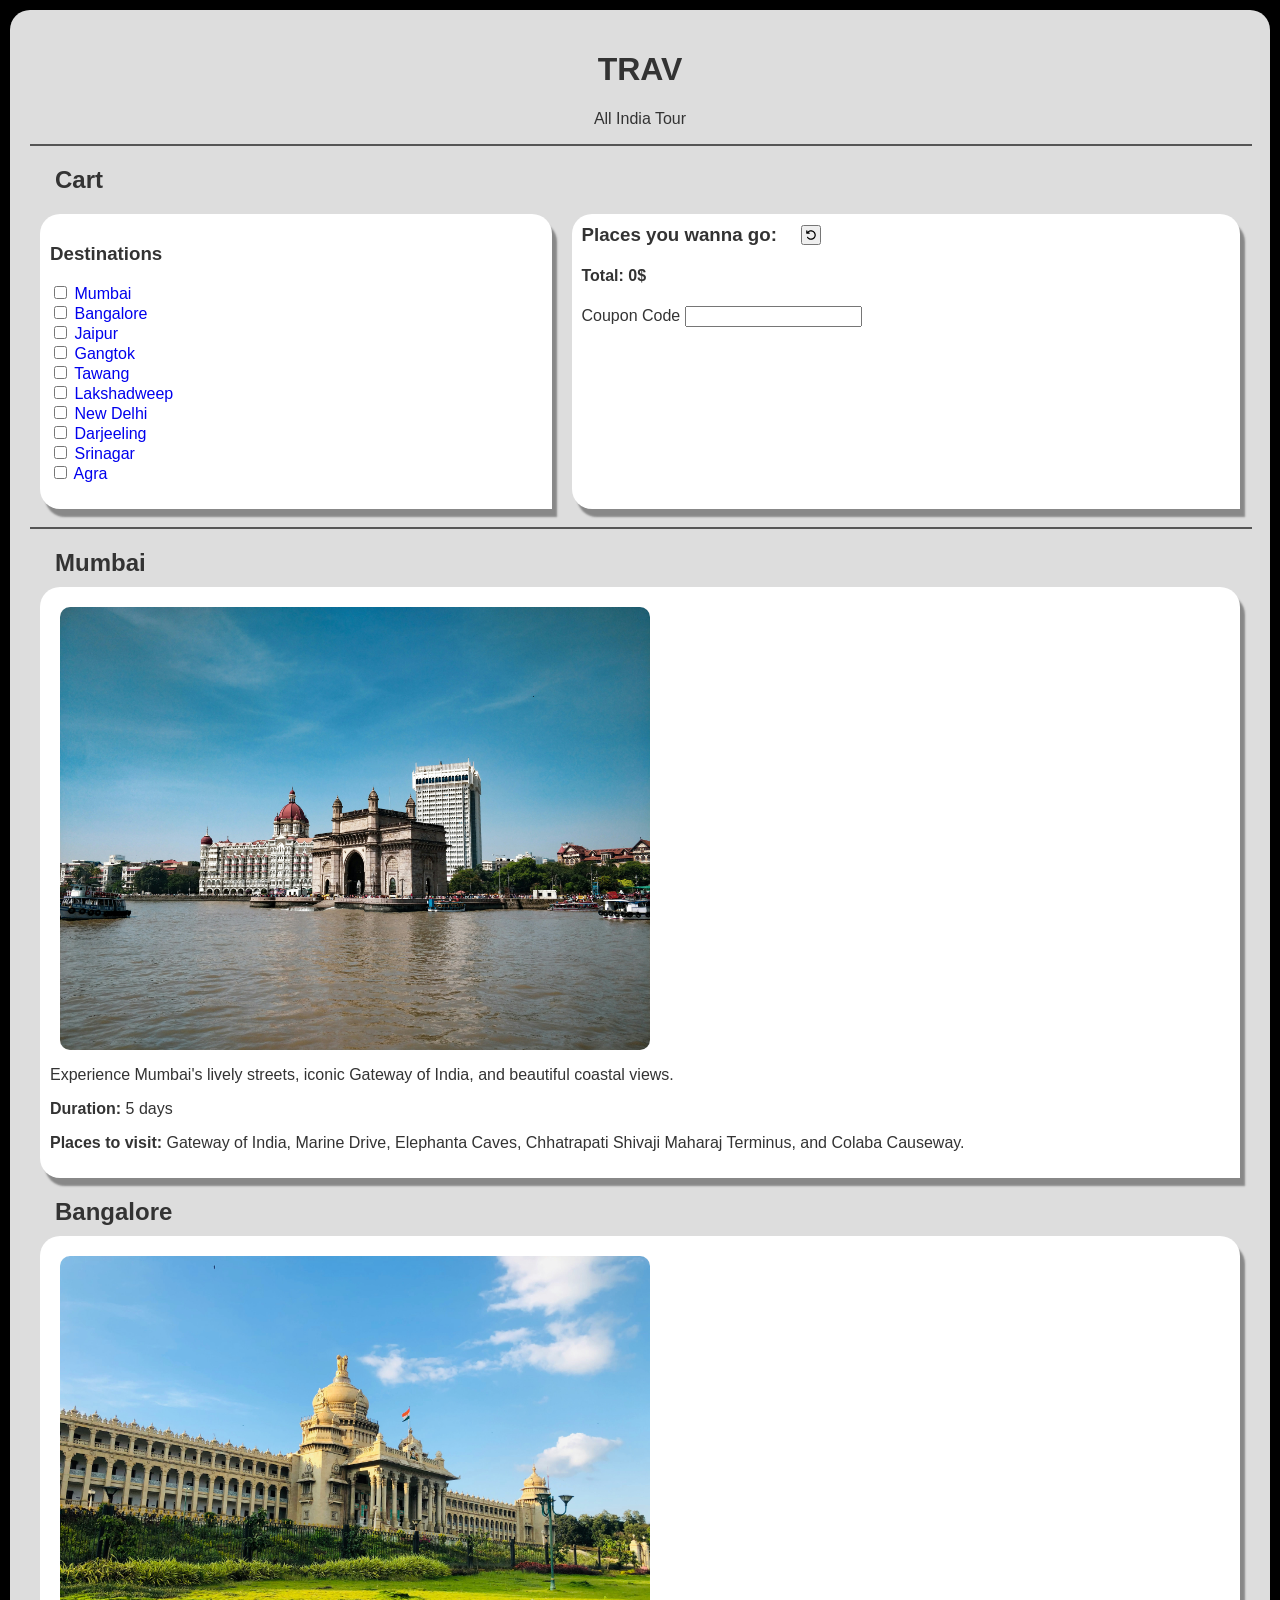
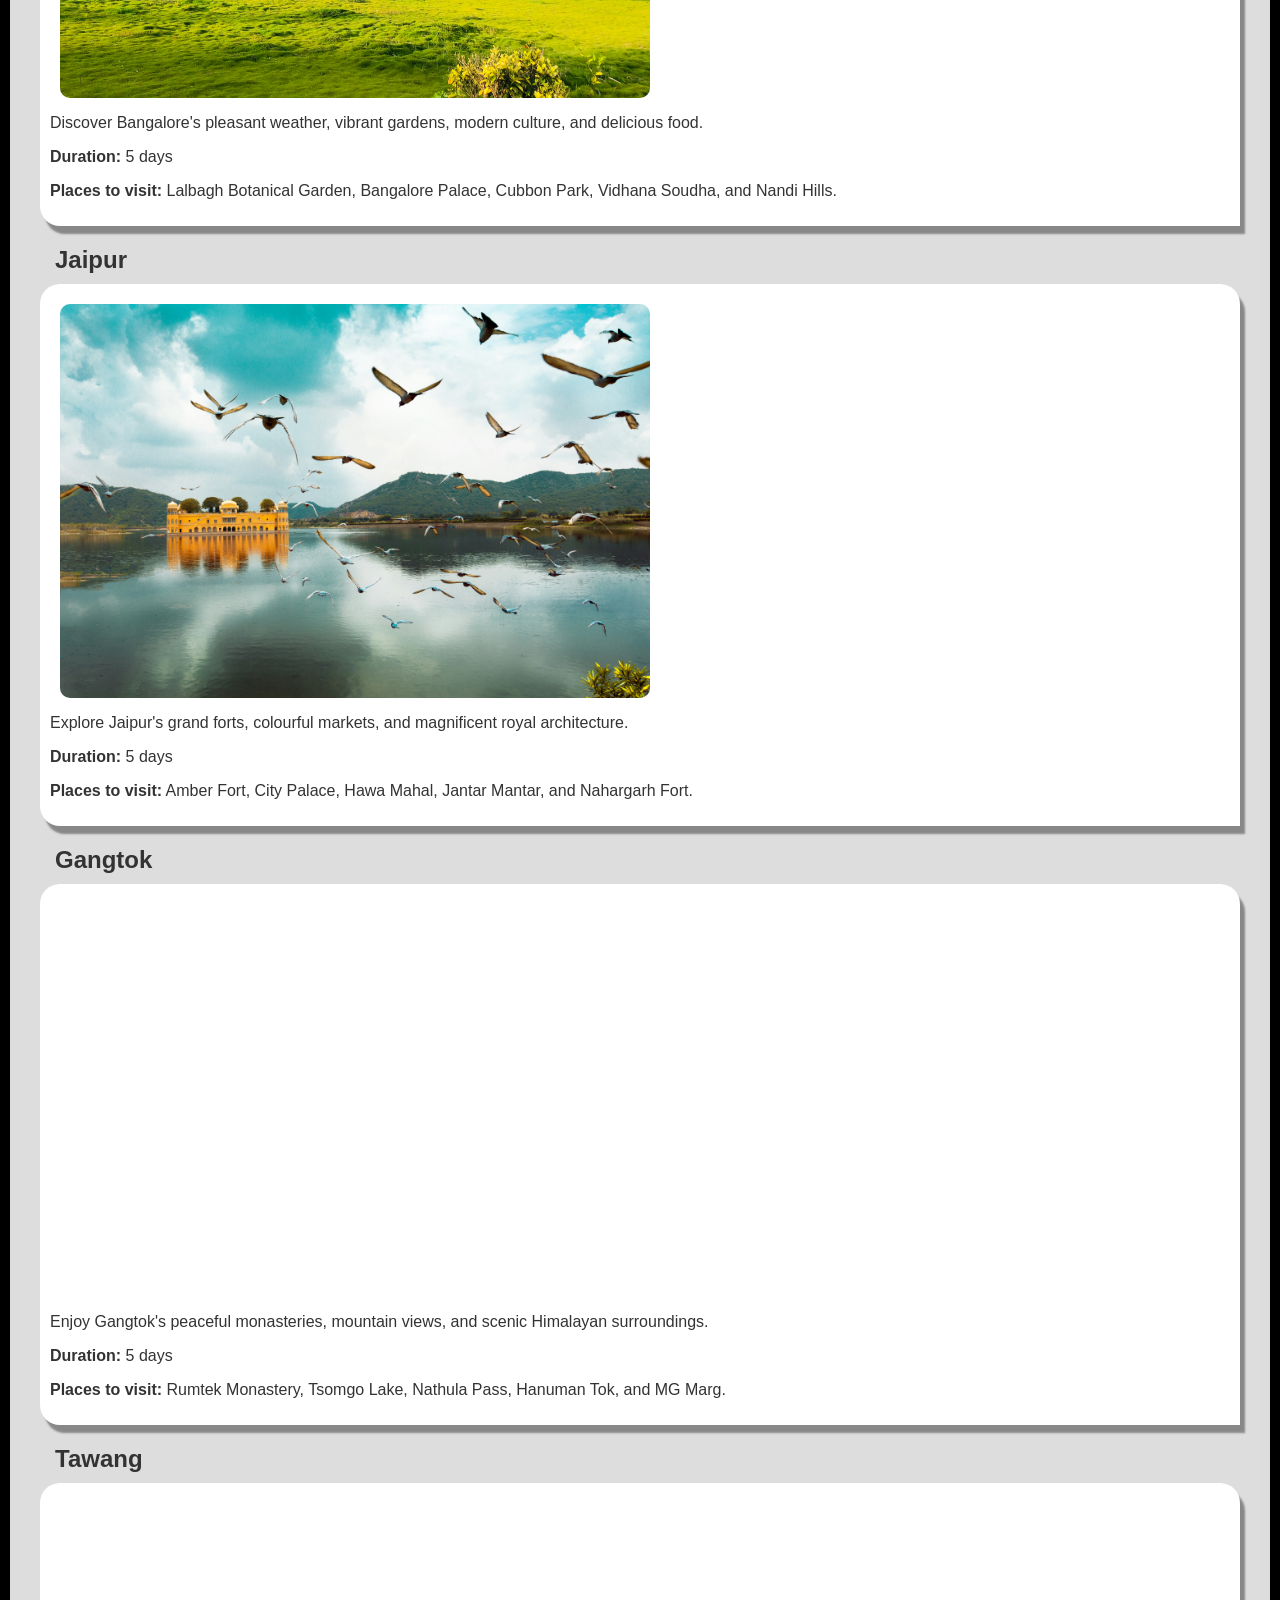
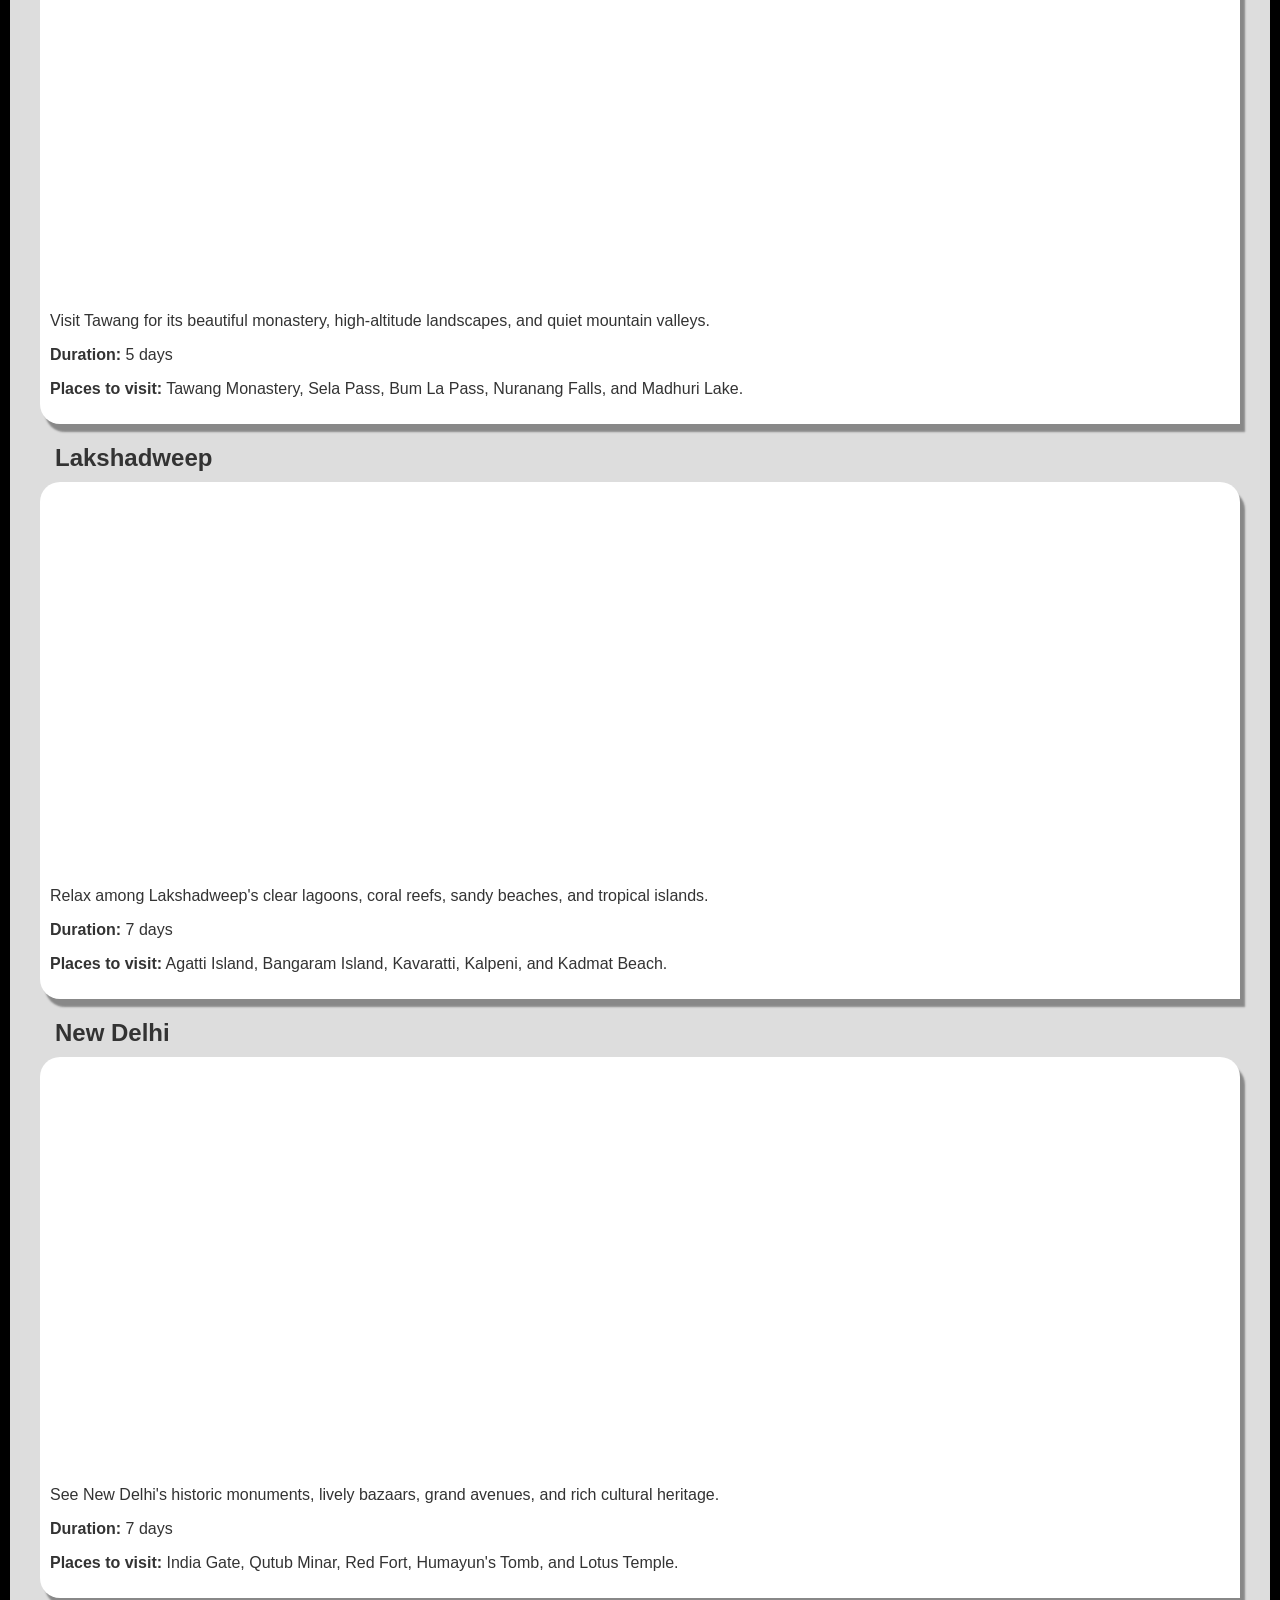
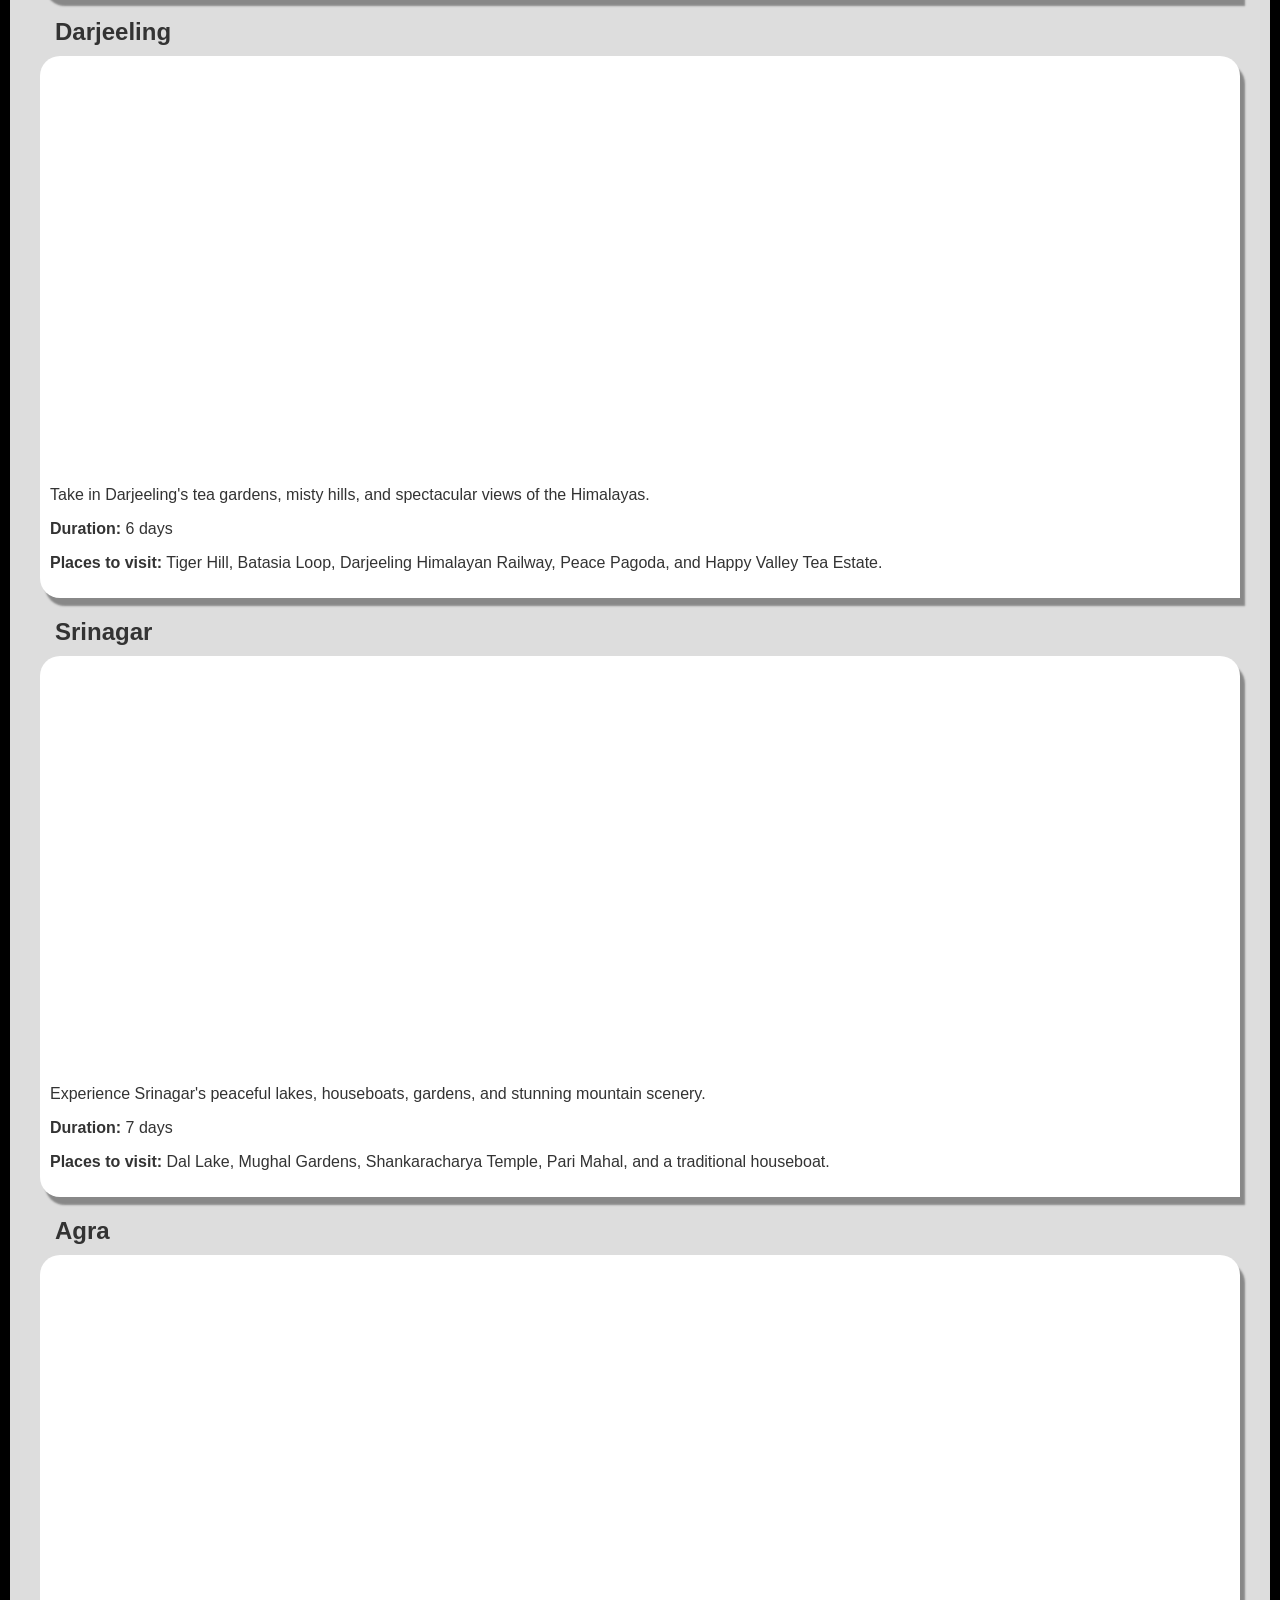
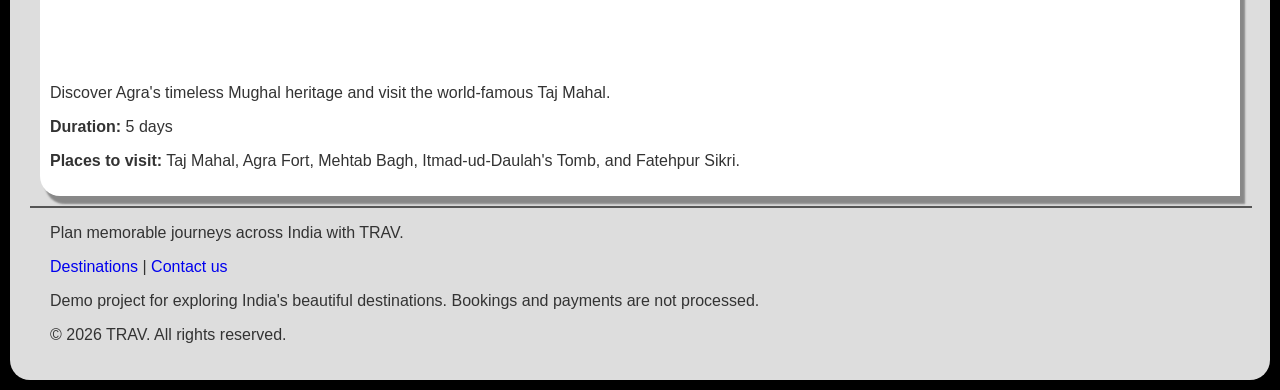
<file: index.html>
<!doctype html>
<html lang="en">
  <head>
    <meta charset="UTF-8" />
    <meta name="viewport" content="width=device-width, initial-scale=1.0" />
    <title>TRAV</title>
    <link rel="stylesheet" href="style.css" />
  </head>
  <body>
    <header>
      <h1>TRAV</h1>
      <p>All India Tour</p>
    </header>
    <hr />
    <main>
      <h2>Cart</h2>
      <section id="cart">
        <article id="select">
          <h3>Destinations</h3>
          <ul id="cities">
            <li>
              <input type="checkbox" value="Mumbai" id="city-mumbai" />
              <label for="city-mumbai"><a href="#Mumbai">Mumbai</a></label>
            </li>
            <li>
              <input type="checkbox" value="Bangalore" id="city-bangalore" />
              <label for="city-bangalore"><a href="#Bangalore">Bangalore</a></label>
            </li>
            <li>
              <input type="checkbox" value="Jaipur" id="city-jaipur" />
              <label for="city-jaipur"><a href="#Jaipur">Jaipur</a></label>
            </li>
            <li>
              <input type="checkbox" value="Gangtok" id="city-gangtok" />
              <label for="city-gangtok"><a href="#Gangtok">Gangtok</a></label>
            </li>
            <li>
              <input type="checkbox" value="Tawang" id="city-tawang" />
              <label for="city-tawang"><a href="#Tawang">Tawang</a></label>
            </li>
            <li>
              <input type="checkbox" value="Lakshadweep" id="city-lakshadweep" />
              <label for="city-lakshadweep"><a href="#Lakshadweep">Lakshadweep</a></label>
            </li>
            <li>
              <input type="checkbox" value="New Delhi" id="city-new-delhi" />
              <label for="city-new-delhi"><a href="#New-Delhi">New Delhi</a></label>
            </li>
            <li>
              <input type="checkbox" value="Darjeeling" id="city-darjeeling" />
              <label for="city-darjeeling"><a href="#Darjeeling">Darjeeling</a></label>
            </li>
            <li>
              <input type="checkbox" value="Srinagar" id="city-srinagar" />
              <label for="city-srinagar"><a href="#Srinagar">Srinagar</a></label>
            </li>
            <li>
              <input type="checkbox" value="Agra" id="city-agra" />
              <label for="city-agra"><a href="#Agra">Agra</a></label>
            </li>
          </ul>
        </article>
        <article id="buy">
          <h3>Places you wanna go:</h3>
          <button id="refresh" type="button" aria-label="Refresh selected destinations">
            <img src="img/refresh.svg" alt="" />
          </button>
          <ul id="buyList"></ul>
          <h4>Total: <span id="total"></span></h4>
          <label for="CC">Coupon Code</label>
          <input type="text" id="CC" />
          <p id="IND50">Coupon Code is IND50</p>
        </article>
      </section>
      <hr />
      <section id="info">
        <h2>Mumbai</h2>
        <article class="dest" id="Mumbai">
          <img src="img/Mumbai.jpg" alt="Mumbai" width="4608" height="3456" loading="lazy" decoding="async" />
          <p>Experience Mumbai's lively streets, iconic Gateway of India, and beautiful coastal views.</p>
          <p><strong>Duration:</strong> 5 days</p>
          <p>
            <strong>Places to visit:</strong> Gateway of India, Marine Drive, Elephanta Caves, Chhatrapati Shivaji
            Maharaj Terminus, and Colaba Causeway.
          </p>
        </article>
        <h2>Bangalore</h2>
        <article class="dest" id="Bangalore">
          <img src="img/Bangalore.jpg" alt="Bangalore" width="4032" height="3024" loading="lazy" decoding="async" />
          <p>Discover Bangalore's pleasant weather, vibrant gardens, modern culture, and delicious food.</p>
          <p><strong>Duration:</strong> 5 days</p>
          <p>
            <strong>Places to visit:</strong> Lalbagh Botanical Garden, Bangalore Palace, Cubbon Park, Vidhana Soudha,
            and Nandi Hills.
          </p>
        </article>
        <h2>Jaipur</h2>
        <article class="dest" id="Jaipur">
          <img src="img/Jaipur.jpg" alt="Jaipur" width="5760" height="3840" loading="lazy" decoding="async" />
          <p>Explore Jaipur's grand forts, colourful markets, and magnificent royal architecture.</p>
          <p><strong>Duration:</strong> 5 days</p>
          <p>
            <strong>Places to visit:</strong> Amber Fort, City Palace, Hawa Mahal, Jantar Mantar, and Nahargarh Fort.
          </p>
        </article>
        <h2>Gangtok</h2>
        <article class="dest" id="Gangtok">
          <img src="img/Gangtok.jpg" alt="Gangtok" width="5116" height="3411" loading="lazy" decoding="async" />
          <p>Enjoy Gangtok's peaceful monasteries, mountain views, and scenic Himalayan surroundings.</p>
          <p><strong>Duration:</strong> 5 days</p>
          <p>
            <strong>Places to visit:</strong> Rumtek Monastery, Tsomgo Lake, Nathula Pass, Hanuman Tok, and MG Marg.
          </p>
        </article>
        <h2>Tawang</h2>
        <article class="dest" id="Tawang">
          <img src="img/Tawang.jpg" alt="Tawang" width="6000" height="4000" loading="lazy" decoding="async" />
          <p>Visit Tawang for its beautiful monastery, high-altitude landscapes, and quiet mountain valleys.</p>
          <p><strong>Duration:</strong> 5 days</p>
          <p>
            <strong>Places to visit:</strong> Tawang Monastery, Sela Pass, Bum La Pass, Nuranang Falls, and Madhuri
            Lake.
          </p>
        </article>
        <h2>Lakshadweep</h2>
        <article class="dest" id="Lakshadweep">
          <img src="img/Lakshadweep.jpg" alt="Lakshadweep" width="4000" height="2500" loading="lazy" decoding="async" />
          <p>Relax among Lakshadweep's clear lagoons, coral reefs, sandy beaches, and tropical islands.</p>
          <p><strong>Duration:</strong> 7 days</p>
          <p><strong>Places to visit:</strong> Agatti Island, Bangaram Island, Kavaratti, Kalpeni, and Kadmat Beach.</p>
        </article>
        <h2>New Delhi</h2>
        <article class="dest" id="New-Delhi">
          <img src="img/New-Delhi.jpg" alt="New Delhi" width="6000" height="4000" loading="lazy" decoding="async" />
          <p>See New Delhi's historic monuments, lively bazaars, grand avenues, and rich cultural heritage.</p>
          <p><strong>Duration:</strong> 7 days</p>
          <p><strong>Places to visit:</strong> India Gate, Qutub Minar, Red Fort, Humayun's Tomb, and Lotus Temple.</p>
        </article>
        <h2>Darjeeling</h2>
        <article class="dest" id="Darjeeling">
          <img src="img/Darjeeling.jpg" alt="Darjeeling" width="6000" height="4000" loading="lazy" decoding="async" />
          <p>Take in Darjeeling's tea gardens, misty hills, and spectacular views of the Himalayas.</p>
          <p><strong>Duration:</strong> 6 days</p>
          <p>
            <strong>Places to visit:</strong> Tiger Hill, Batasia Loop, Darjeeling Himalayan Railway, Peace Pagoda, and
            Happy Valley Tea Estate.
          </p>
        </article>
        <h2>Srinagar</h2>
        <article class="dest" id="Srinagar">
          <img src="img/Srinagar.jpg" alt="Srinagar" width="4366" height="2911" loading="lazy" decoding="async" />
          <p>Experience Srinagar's peaceful lakes, houseboats, gardens, and stunning mountain scenery.</p>
          <p><strong>Duration:</strong> 7 days</p>
          <p>
            <strong>Places to visit:</strong> Dal Lake, Mughal Gardens, Shankaracharya Temple, Pari Mahal, and a
            traditional houseboat.
          </p>
        </article>
        <h2>Agra</h2>
        <article class="dest" id="Agra">
          <img src="img/Agra.jpg" alt="Agra" width="5927" height="3951" loading="lazy" decoding="async" />
          <p>Discover Agra's timeless Mughal heritage and visit the world-famous Taj Mahal.</p>
          <p><strong>Duration:</strong> 5 days</p>
          <p>
            <strong>Places to visit:</strong> Taj Mahal, Agra Fort, Mehtab Bagh, Itmad-ud-Daulah's Tomb, and Fatehpur
            Sikri.
          </p>
        </article>
      </section>
    </main>
    <hr />
    <footer>
      <p>Plan memorable journeys across India with TRAV.</p>
      <nav aria-label="Footer navigation">
        <a href="#cart">Destinations</a> |
        <a href="mailto:hello@trav.example">Contact us</a>
      </nav>
      <p>Demo project for exploring India's beautiful destinations. Bookings and payments are not processed.</p>
      <p>&copy; 2026 TRAV. All rights reserved.</p>
    </footer>
    <script src="main.js"></script>
  </body>
</html>
</file>
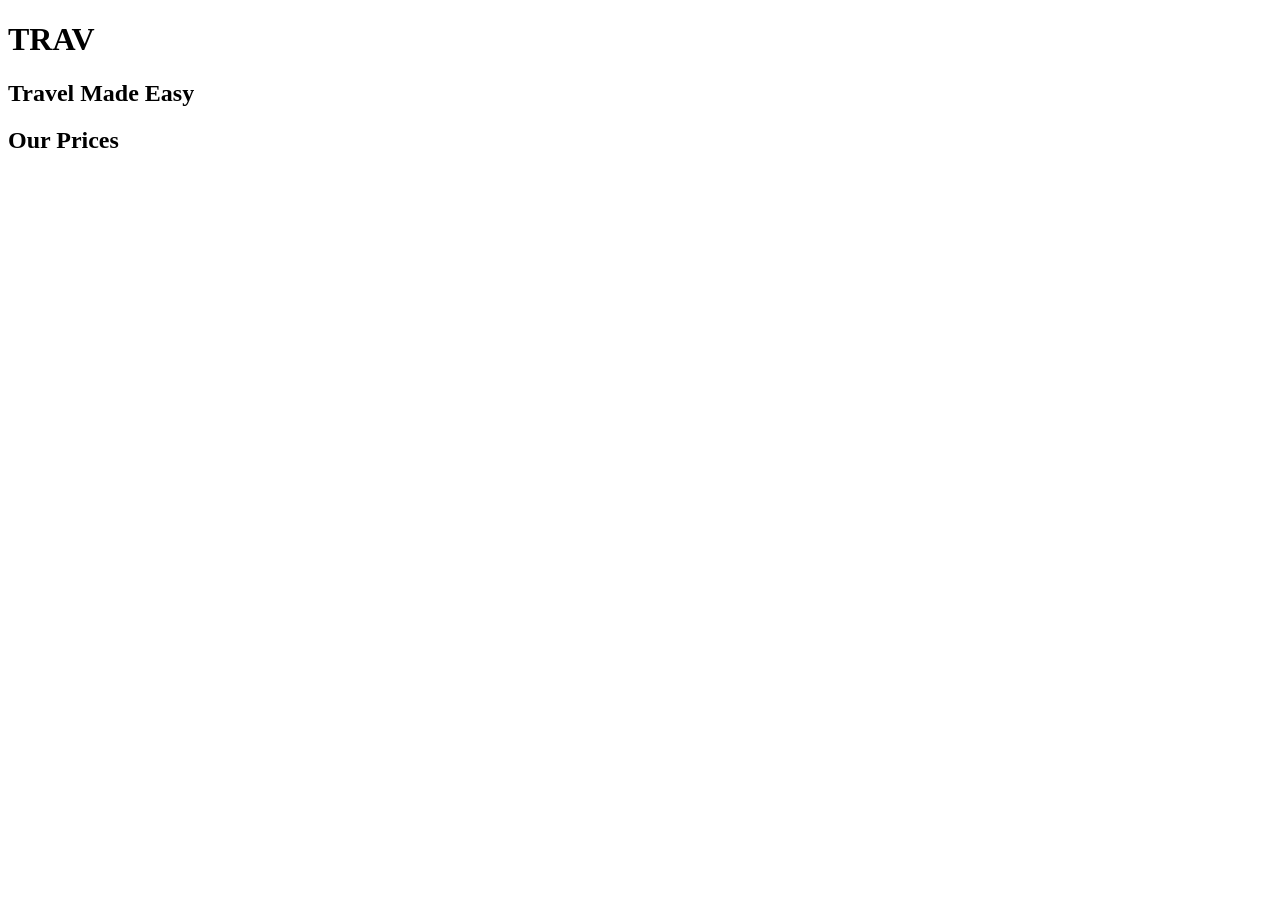
<file: project/index.html>
<!DOCTYPE html>
<html lang="en">
<head>
    <meta charset="UTF-8">
    <meta name="viewport" content="width=device-width, initial-scale=1.0">
    <title>TRAV</title>
</head>
<body>
    <div id="hdr-bg"></div>
    <header id="hdr">
        <div class="container">
            <h1>TRAV</h1>
            <h2>Travel Made Easy</h2>
        </div>
    </header>

    <section class="prices">
        <div class="container">
            <h2>Our Prices</h2>
    </section>
</body>
</html>
</file>
<file: style.css>
html {
  font-family: Arial, Helvetica, sans-serif;
  background-color: black;
}

body {
  background-color: #ddd;
  margin: 10px;
  padding: 20px;
  border-radius: 20px;
  color: #333333;
}
header {
  text-align: center;
}
#cart {
  display: flex;
}

#select {
  flex: 1 1 auto;
}

#cities {
  list-style-type: none;
  padding: 0px;
}

#IND50 {
  color: transparent;
}

#buy {
  flex: 1 1 auto;
}

h2 {
  margin: 20px 25px 10px;
}

#buy > h3 {
  display: inline;
}

article {
  margin: 10px;
  padding: 10px;
  border-radius: 20px;
    box-shadow: 5px 8px 2px #888;
    border-bottom-right-radius: 0px;
  background-color: #fff;
  border-bottom-right-radius: 0px;
}

footer {
  margin-left: 20px;
}

.dest img {
  display: block;
  border-radius: 10px;
  margin: 10px;
  width: 50%;
  max-width: 765px;
  height: auto;
}

a {
  text-decoration: none;
}

hr {
  width: 100%;
  border: #555555 1px solid;
}

button {
  padding: 2px;
  width: 20px;
  height: 20px;
  margin-left: 20px;
}

@media (max-width: 765px) {
  body {
    margin: 0px;
    padding: 5px;
    border-radius: 0%;
  }
  #cart {
    display: flex;
    flex-direction: column;
  }
  .dest img {
    width: calc(100% - 2px);
    max-width: 100%;
    margin: 0px;
    border-radius: 20px;
    border-bottom-left-radius: 0px;
    border-bottom-right-radius: 0px;
  }

  .dest {
    padding: 5px;

  }
}
</file>
